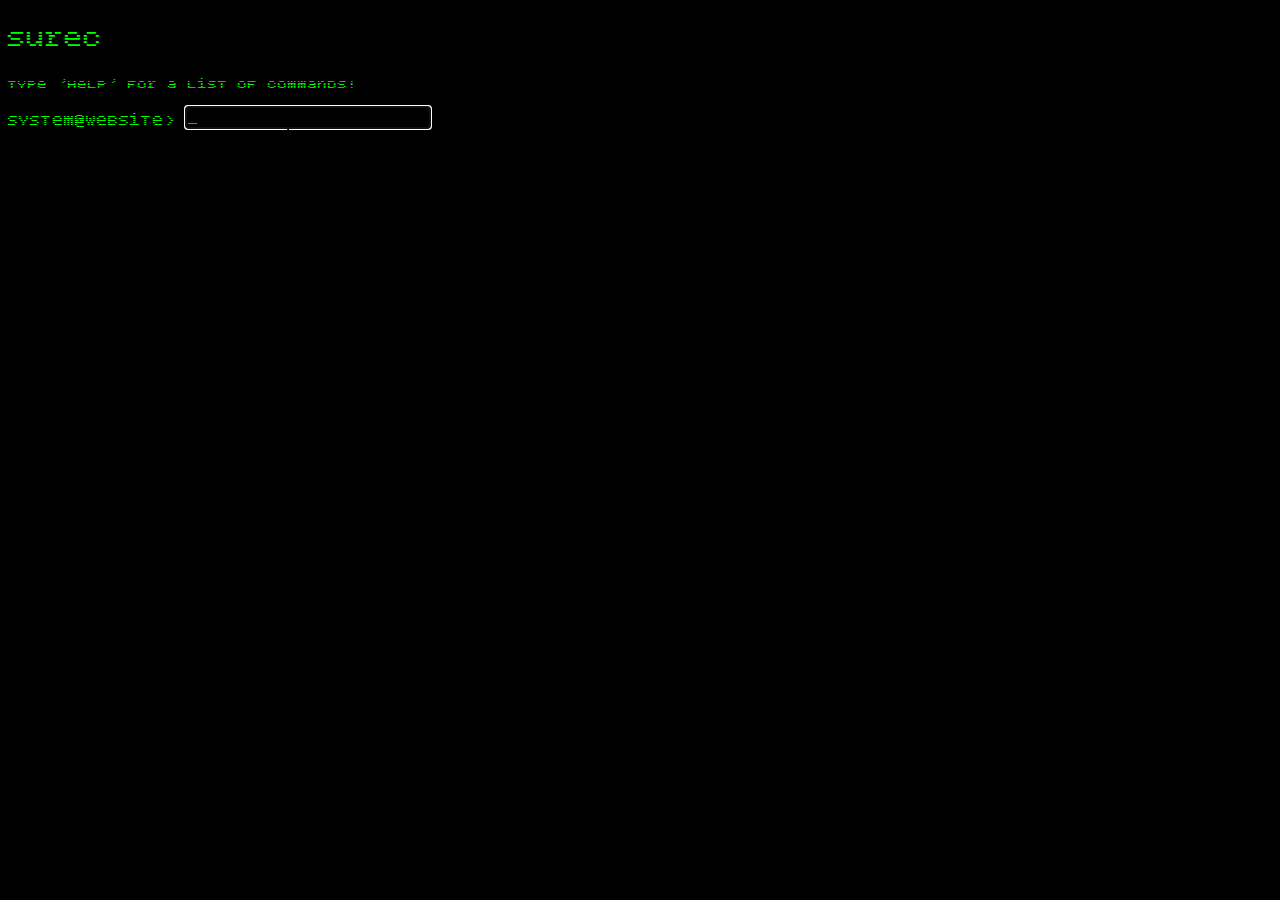
<file: index.html>
<!DOCTYPE html>

<html>

<head>
    <title>Surec</title>
    <link rel="icon" type="image/x-icon" href="/images/favicon.ico">
    <link rel="stylesheet" href="style.css">
</head>

<body>
    
    <h1>Surec</h1>
    <p class="terminal">Type 'help' for a list of commands!</p>
    
    <div>
    <h3 class="terminal">system@website></h3>
    <button class="entrBtn" id="enterButton"></button> 
    <input placeholder="_" type="text" id="terminalEntry" class="terminalEntry">
    </div>

    <div class="terminalHelp">
    <h3 class="terminalHelp" id="commandList">Commands: help projects links blogs</h3>
    </div>

    <script src="script.js"></script>

</body>

</html>
</file>
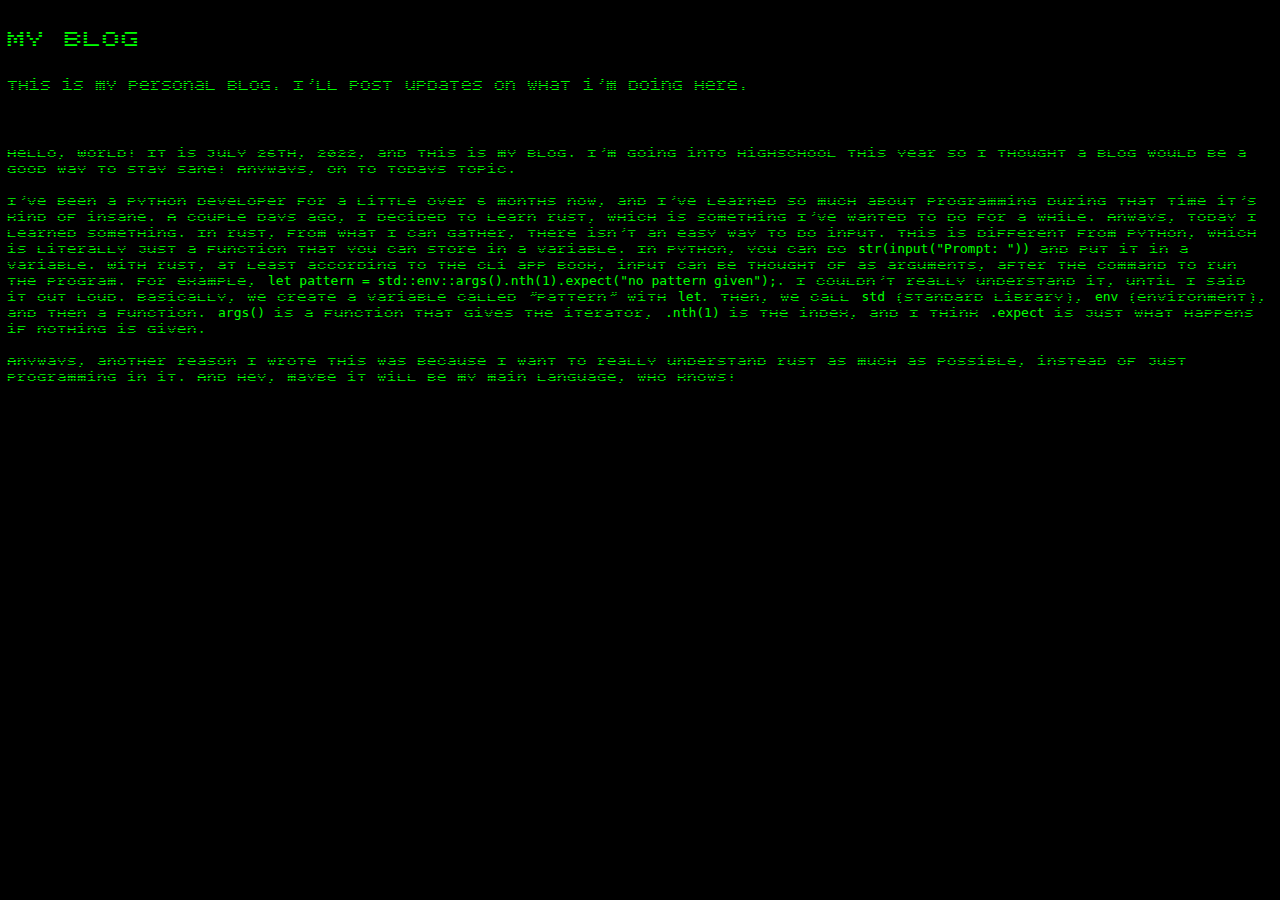
<file: subpages/blog/index.html>
<!DOCTYPE html>
<html lang="en">
<head>
  <title>Surec</title>
  <link rel="icon" type="image/x-icon" href="/images/favicon.ico">
  <link rel="stylesheet" href="style.css">
</head>

<body>
  
  <div class="main">

  <h1>My Blog</h1>
  <h3>This is my personal blog. I'll post updates on what i'm doing here.</h3>
  
  <br>

  <p>
    Hello, World! It is July 26th, 2022, and this is my blog. I'm going into highschool this year so I thought a blog would be a good way to stay sane! Anyways, on to todays topic.
  </p>
  
  <p>
    I've been a python developer for a little over 6 months now, and I've learned so much about programming during that time it's kind of insane. A couple days ago, I decided to learn rust, which is something I've wanted to do for a while. Anways, today I learned something. In rust, from what I can gather, there isn't an easy way to do input. This is different from python, which is literally just a function that you can store in a variable. In python, you can do <code>str(input("Prompt: "))</code> and put it in a variable. With rust, at least according to the cli app book, input can be thought of as arguments, after the command to run the program. For example, <code>let pattern = std::env::args().nth(1).expect("no pattern given");</code>. I couldn't really understand it, until I said it out loud. Basically, we create a variable called "pattern" with <code>let</code>. Then, we call <code>std</code> (standard library), <code>env</code> (environment), and then a function. <code>args()</code> is a function that gives the iterator, <code>.nth(1)</code> is the index, and I think <code>.expect</code> is just what happens if nothing is given.
  </p>

  <p>
    Anyways, another reason I wrote this was because I want to really understand rust as much as possible, instead of just programming in it. And hey, maybe it will be my main language, who knows!
  </p>

  </div>

</body>

</html>
</file>
<file: style.css>
@font-face {
    font-family: customFont;
    src: url("fonts/bpdots.ttf");
}
body{
    background-color: black;
}
h1{
    font-family: customFont;
    color:lime;
}
.terminal{
    font-family: customFont;
    color:lime;
}
.terminalEntry{
    font-size: larger;
    font-weight: 700;
    font-family: customFont;
    color:lime;
    background-color: black;
    border: 0px;
    transform: translate(162px,-39px);
}
.terminalHelp{
    font-family: customFont;
    color:black;
    transform: translate(0px,-30px);
}
.entrBtn{
    background-color: black;
    color:black;
    border-color:black;
    border: 0px;
}
</file>
<file: subpages/blog/style.css>
@font-face {
    font-family: customFont;
    src: url("/fonts/bpdots.ttf");
}
body{
    background-color: black;
}
.main{
    font-family: customFont;
    color:lime;
}
</file>
